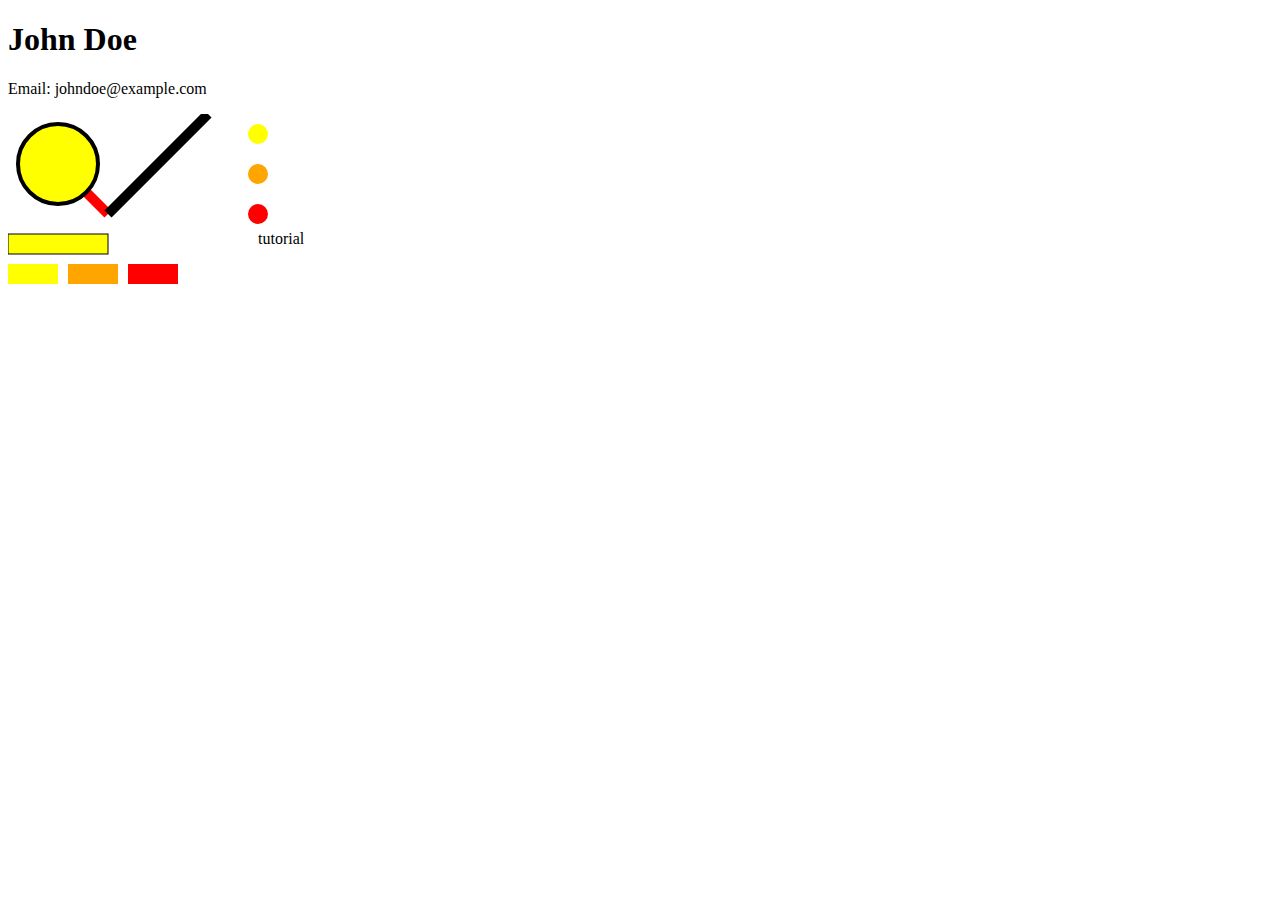
<file: svg_lab.html>
<!DOCTYPE html>
<html lang="en">
<head>
    <meta charset="UTF-8">
    <meta name="viewport" content="width=device-width, initial-scale=1.0">
    <title>SVG Lab</title>
    <script src="https://d3js.org/d3.v5.min.js"></script>
</head>
<body>

<!-- Add your name and email -->
<h1>John Doe</h1>
<p>Email: johndoe@example.com</p>

<!-- SVG examples -->
<svg width="300" height="300">
    <!-- Lines -->
    <line x1="50" y1="50" x2="100" y2="100" stroke-width="10" stroke="red"></line>
    <line x1="100" y1="100" x2="200" y2="0" stroke-width="10" stroke="black"></line>
    
    <!-- Circle -->
    <circle cx="50" cy="50" r="40" stroke="black" stroke-width="4" fill="yellow"></circle>

    <!-- 1.1 Rectangle with yellow fill -->
    <rect width="100" height="20" fill="yellow" stroke="black" y="120"></rect>

    <!-- 1.2 Draw 3 rectangles align horizontally -->
    <rect width="50" height="20" fill="yellow" x="0" y="150"></rect>
    <rect width="50" height="20" fill="orange" x="60" y="150"></rect>
    <rect width="50" height="20" fill="red" x="120" y="150"></rect>

    <!-- 1.3 Draw 3 circles align vertically -->
    <circle cx="250" cy="20" r="10" fill="yellow"></circle>
    <circle cx="250" cy="60" r="10" fill="orange"></circle>
    <circle cx="250" cy="100" r="10" fill="red"></circle>
    <text x="250" y="130" fill="black">tutorial 1.3</text>

    <!-- 1.4 Duplicate graphics -->
    <g transform="translate(500,0)">
        <rect width="50" height="20" fill="yellow" x="0" y="150"></rect>
        <rect width="50" height="20" fill="orange" x="60" y="150"></rect>
        <rect width="50" height="20" fill="red" x="120" y="150"></rect>
    </g>
</svg>

<script type="text/javascript">
    // 1.5 Change background color with d3
    d3.select("body").style("background-color","#dbf6f3");
</script>

</body>
</html>
</file>
